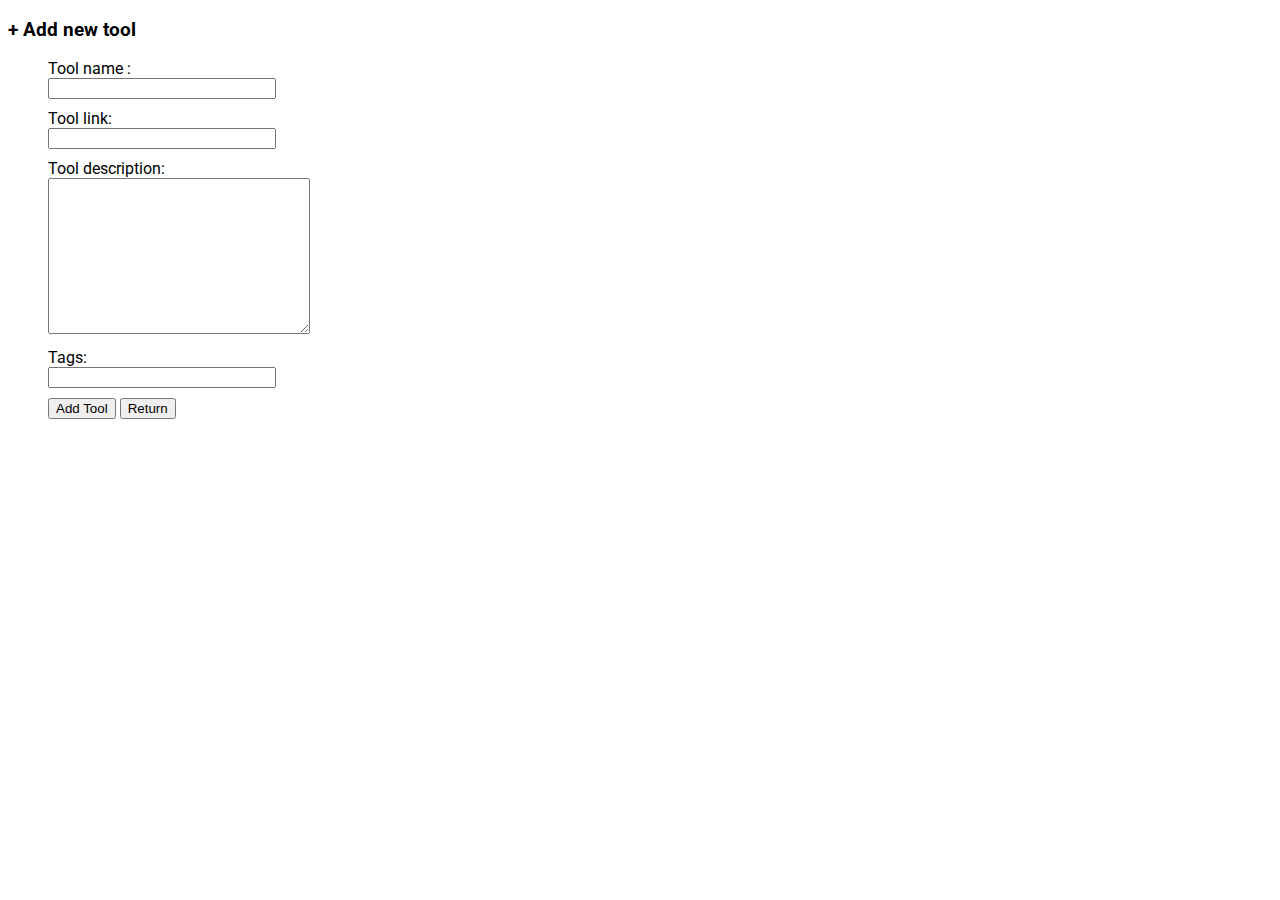
<file: adicionar.html>
<!--HTML elaborado por Tiago S.Souza em resposta ao desafio frontend da BossaBox-->
<!--Feito nos primeiros dias de Abril de 2021-->
<!DOCTYPE html>
<html>
    <head>
      <meta charset="utf-8" lang="pt-BR">   
      <link rel="preconnect" href="https://fonts.gstatic.com">
      <link href="https://fonts.googleapis.com/css2?family=Roboto:wght@500&display=swap" rel="stylesheet">
      <script src="./js/index.js"></script>
      <style>
         ul{
              list-style: none;
          }
          li {
              margin-top: 10px;
          }
          input{
              width: 220px;
          } 
          body
          {font-family: 'Roboto', sans-serif
        }
        </style>
       </head>
    <body>
        <h3>+ Add new tool</h3>
       <form  id="frmCadastro">
            <ul>
                <li>
                    <label for="title">Tool name :</label><br>
                    <input type="text" id="title"/>
                </li>
                <li>
                    <label for="link">Tool link:</label><br>
                    <input type="url" id="link"/>
                </li>
                <li>
                    <label for="desc">Tool description:</label><br>
                    <textarea name="" id="desc" cols="30" rows="10"></textarea>
                </li>
                <li>
                    <label for="tgs">Tags:</label><br>
                    <input type="text" id="tgs"/>
                </li>
                <li>   
                    <button type="button"  id="btnSalvar" onclick="adicionar()">Add Tool</button> 
                    <button type="button"  id="btnretornar" onclick="window.location.href='index.html'">Return</button>
                </li>
            </ul>
        </form>
    
     
        
    </body>
</html>
</file>
